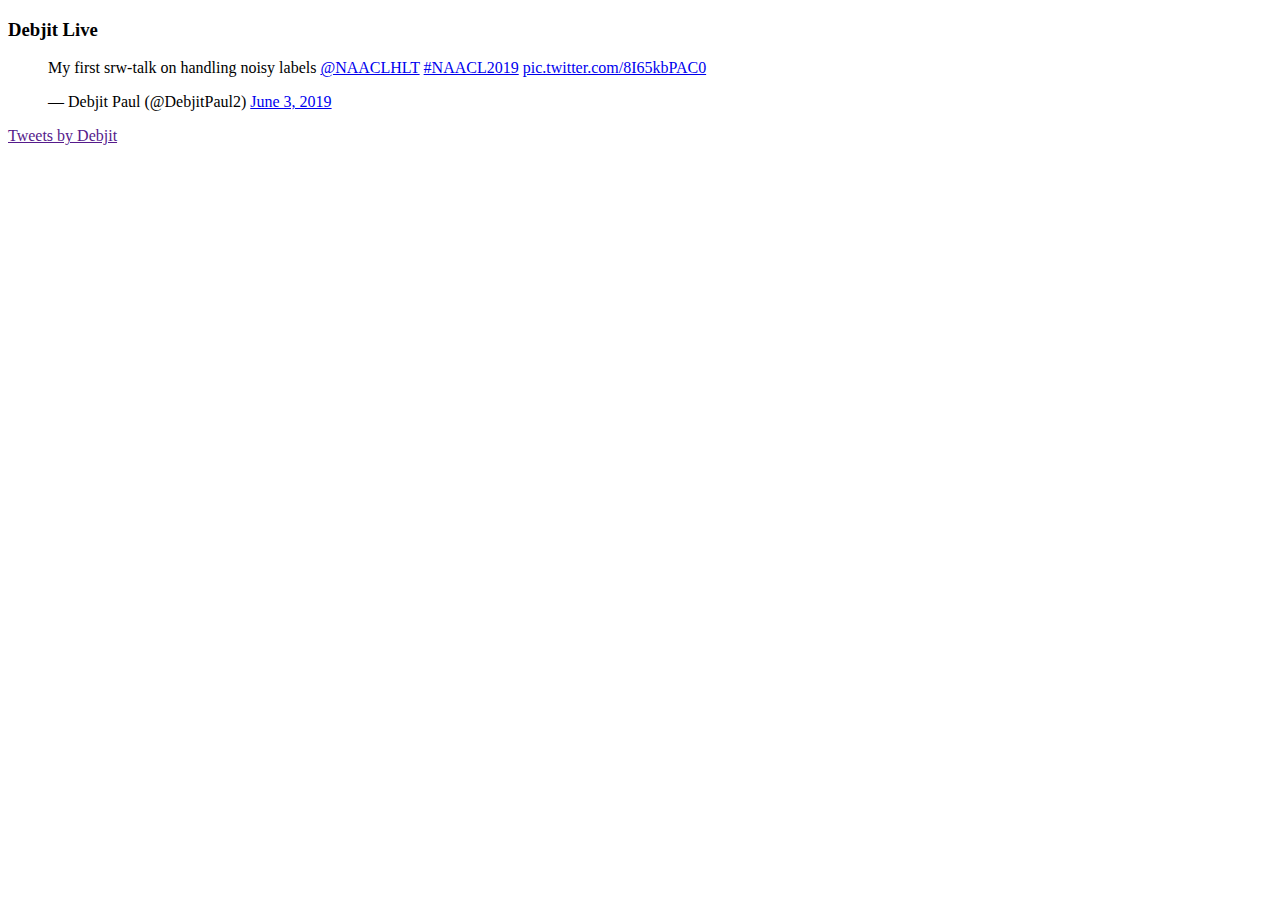
<file: twitter_embed/index.html>
<!DOCTYPE html>
<html>
<head>
</head>
<body>

<div class="row">
   <div class="col-md-4"></div>
   <div class="container">
      <div class="col-md-4">
         <div class="panel panel-danger">
            <div class="panel-heading">
               <h3 class="panel-title"><i class="fa fa-twitter-square" aria-hidden="true"></i>
                  Debjit Live
               </h3>
            </div>
            <div class="panel-body">
               <blockquote class="twitter-tweet" data-cards="hidden" data-lang="en"><p lang="en" dir="ltr">My first srw-talk on handling noisy labels <a href="https://twitter.com/NAACLHLT?ref_src=twsrc%5Etfw">@NAACLHLT</a> <a href="https://twitter.com/hashtag/NAACL2019?src=hash&amp;ref_src=twsrc%5Etfw">#NAACL2019</a> <a href="https://t.co/8I65kbPAC0">pic.twitter.com/8I65kbPAC0</a></p>&mdash; Debjit Paul (@DebjitPaul2) <a href="https://twitter.com/DebjitPaul2/status/1135678655731027968?ref_src=twsrc%5Etfw">June 3, 2019</a></blockquote>
               <script async src="https://platform.twitter.com/widgets.js" charset="utf-8"></script>
               <a class="twitter-timeline" data-width="100%" href="">Tweets by Debjit</a> 
            </div>
         </div>
      </div>
   </div>
   <div class="col-md-4">
   </div>
</div>
<script async src = "//platform.twitter.com/widgets.js" charset="utf-8"></script>    
</body>
</html>
</file>
